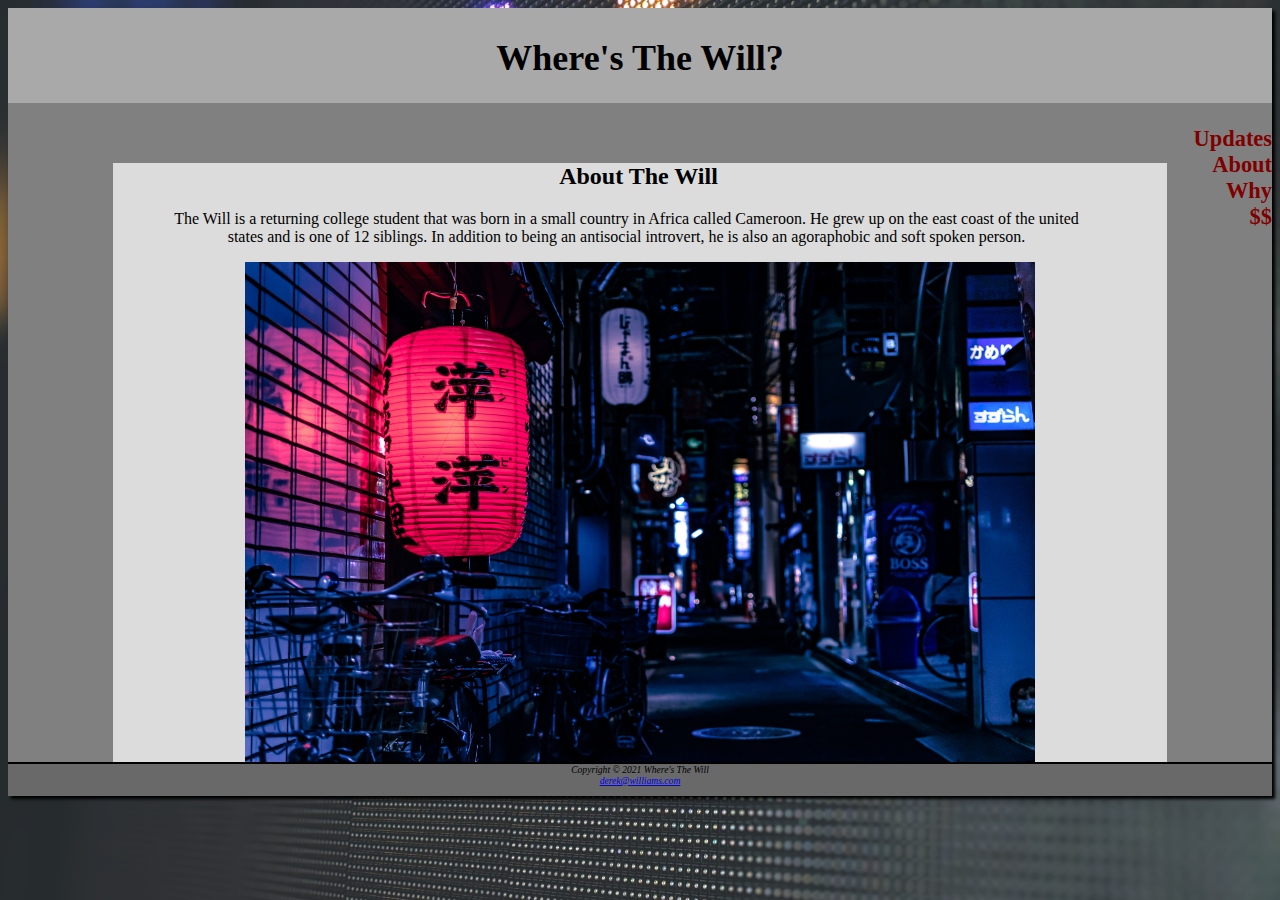
<file: About.html>
<!DOCTYPE html>
<html lang="en">
<head>
<title>Where's The Will? About</title>
<meta charset="utf-8">
<meta name="viewport" content="width=device-width, initial-scale=1.0">
<link href="thewill.css" rel="stylesheet">
<!--[if lt IE 9]>
<script src="http://html5shim.googlecode.com/svn/trunk/html5.js">
</script>
<![endif]-->
</head>
<body>
<div id="wrapper">
  <header>
    <h1>Where's The Will?</h1>
	<nav>
  <ul>
   <li> <a href="index.html">Updates</a> </li>
   <li> <a href="About.html">About</a>  </li>
   <li> <a href="Why.html">Why</a> </li>
   <li> <a href="$$.html">$$</a>  </li>
	</ul>
  </nav>
  </header>
  <main>
    <h2>About The Will</h2>
	<p>The Will is a returning college student that was born in a small country in Africa called Cameroon. He grew up on the east coast of the united states and is one of 12 siblings. In addition to being an antisocial introvert, he is also an agoraphobic and soft spoken person.  </p>
   	<img src="japan.jpg" alt="Japan" width=50% height="500" class="center"></a>
  </main>
  <footer>
Copyright &copy; 2021 Where's The Will<br>
<a href="mailto:derek@williams.com">derek@williams.com</a>
  </footer>
</div>
</body>
</html>
</file>
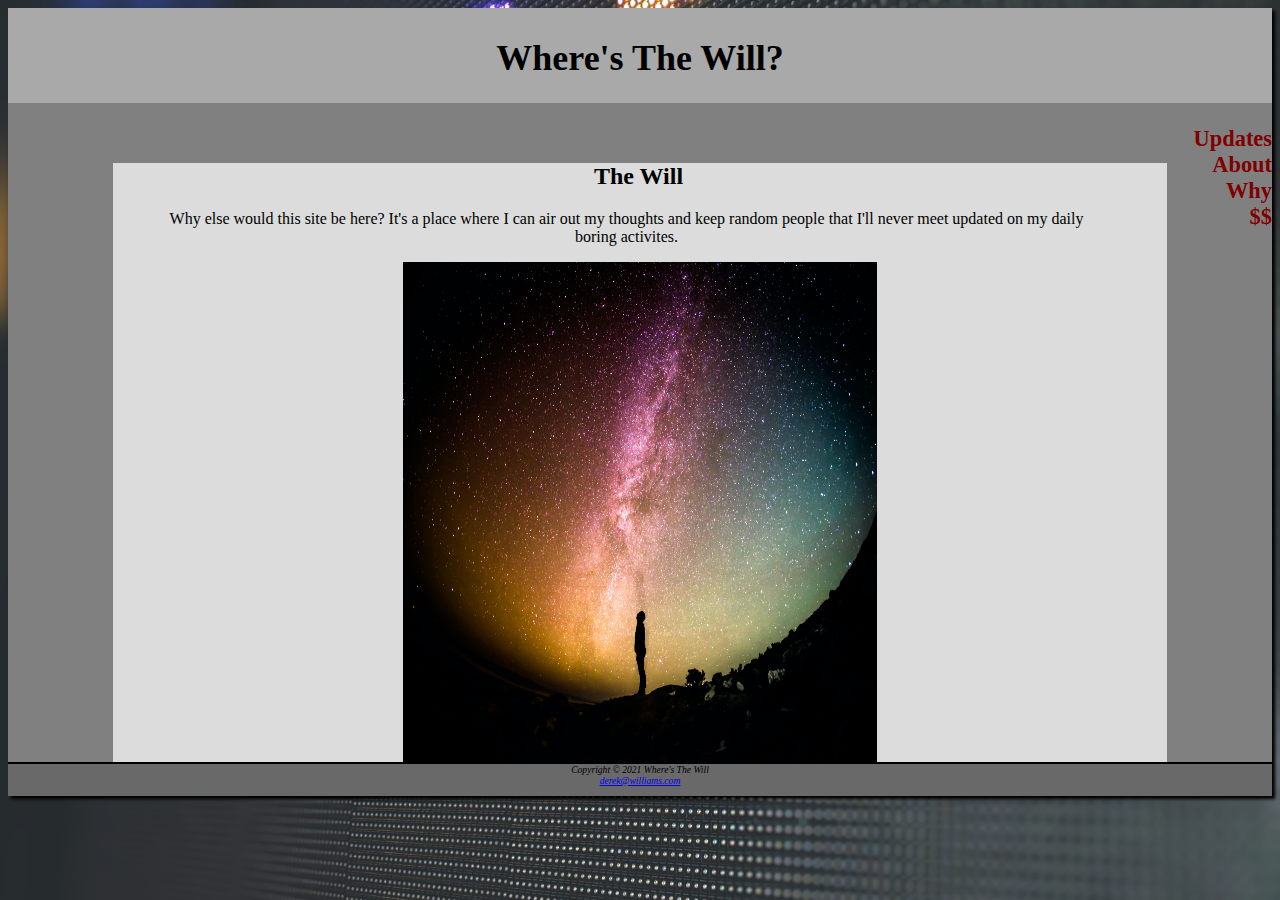
<file: Why.html>
<!DOCTYPE html>
<html lang="en">
<head>
<title>Where's The Will? Music</title>
<meta charset="utf-8">
<meta name="viewport" content="width=device-width, initial-scale=1.0">
<link href="thewill.css" rel="stylesheet">
<!--[if lt IE 9]>
<script src="http://html5shim.googlecode.com/svn/trunk/html5.js">
</script>
<![endif]-->
</head>
<body>
<div id="wrapper">
  <header>
    <h1>Where's The Will?</h1>
	<nav>
  <ul>
   <li> <a href="index.html">Updates</a> </li>
   <li> <a href="About.html">About</a>  </li>
   <li> <a href="Why.html">Why</a> </li>
   <li> <a href="$$.html">$$</a>  </li>
	</ul>
  </nav>
  </header>
  <main>
    <h2>The Will</h2>
	<p>Why else would this site be here? It's a place where I can air out my thoughts and keep random people that I'll never meet updated on my daily boring activites.</p>
	<div class="details">
	<a href="space.jpg"><img src="space.jpg" alt="Space" width="700" height="500"class="center"></a>
	</div>
  </main>
  <footer>
Copyright &copy; 2021 Where's The Will<br>
<a href="mailto:derek@williams.com">derek@williams.com</a>
  </footer>
</div>
</body>
</html>
</file>
<file: thewill.css>
* {
box-sizing: content-box;
}
header, nav, main, footer {
display : block;
}
body {
background-color : #808080;
background-image : url(gameover.jpg);
background-repeat : no-repeat;
background-size : cover;
background-attachment : fixed;
color : #000000;
font-family : Verdana;
}
#wrapper {
background-color : #808080;
margin-left : auto;
margin-right : auto;
margin-bottom : auto;
width : 100%;
min-width : 900px;
max-width : 2560px;
box-shadow : 3px 3px 3px #000000;
}
header {
background-color : #A9A9A9;
height: 85px;
background-repeat: no-repeat;
color : #000000;
text-align : center;
padding-top : 5px;
padding-bottom : 5px;
}
p {text-align: center;}
h1 {
font-size : 2.25em;
}
h2 {
color : #000000;
text-align: center;
}
h3, dt {
color : #000000;
}
h4 {
background-color : #DCDCDC;
font-size : 1.2em;
padding-left : 0.5em;
padding-bottom : 0.25em;
text-transform : uppercase;
}
nav {
font-weight : bold;
text-align : right;
font-size : 1.4em;
padding-top : 0px;
padding-bottom : 5px;
float : right;
width : 180px;
}
nav a {
text-decoration : none;
}
nav a:link {
color : #800000;
}
nav a:visited {
color : #B22222;
}
nav a:hover {
color : #CC9933;
}
nav ul {
list-style-type : none;
padding-left : 0;
}
main {
display : block;
padding-left : 0em;
padding-right : 0em;
padding-bottom : 0em;
display : block;
margin-left : 105px;
margin-right : 105px;
margin-top : 60px;
padding-top : 0;
background-color : #DCDCDC;
}
.details {
padding-left : 20%;
padding-right : 20%;
overflow: auto;
}
img { padding-left: 10px;
	padding-right: 10px;
display: block;
  margin-left: auto;
  margin-right: auto;
  width: 50%}
#mobile {display: none;}
#desktop {display: inline;}
table{width:90%; margin: auto;
border-spacing: 0;
background-color: #000000;}
th, td {padding: 10px;}
tr:nth-of-type(odd) {background-color: #d2B48C; }

form {padding: 2em;}
label {float: left; display: block; text-align: right; width: 8em; padding-right: 1em;}
input, textarea { display: block; margin-bottom: 1em;}
#mySubmit {margin-left: 9.5em;}

@media only screen and (max-width: 1024px) {
	body {margin: 0; background-image: none;}
	#wrapper {width: auto; min-width: 0; margin: 0;
	padding: 0; box-shadow: none;}
	header {border-bottom: 5px solid #fef6c2;}
	h1 {margin-top: 0; margin-bottom: 1em; padding-top: 1em;
	padding-bottom: 1em; font-size: 2.5em; }
	nav {float: none; width: auto; padding-top: 0; margin: 10px; font-size: 1.3em;}
	nav li {display: inline-block;}
	nav a {padding: 1em; width: 8em; font-weight: bold; border-style: none;}
	nav ul { padding: 0; margin: 0;}
	#heroroad, #heromugs, #heroguitar, { padding: 0; margin: 0;}
	main {padding: 0; margin: 0; font-size: 90%;}
}
@media only screen and (max-width: 768px) {
	header { background-image: url(javajammini.jpg);
	height: 128px; }
	h1 { font-size: 2em;
	text-align: center;
	padding-left: 0; }
	nav {margin: 0;}
	nav a {display: block;
	padding: 0.2em;
	width: auto;
	border-bottom: 1px solid #FEF6C2; }
	nav li {display: block;}
	main {padding-top: 1px; }
	h2 { padding: 0.5em 0 0 0.5em;
	margin-right: 0.5em; }
	.details { padding-left: 0; padding-right: 0; }
	#heroroad, #heromugs, #heroguitar { background-image: none; height: auto; }
	.floatleft { padding-left: 0.5em; padding-right: 0.5em; }
	#mobile {display: inline; }
	#desktop { display: none; }
}
footer {
background-color : #696969;
font-size : 0.60em;
font-style : italic;
text-align : center;
padding-bottom : 1em;
border-top : 2px solid #000000;
}
main h2, main h3, main h4, main p, main div, main ul, main dl {
padding-left : 3em;
padding-right : 2em;
}
.floatright {
float : right;
padding-right : 20px;
padding-bottom : 20px;
}
.center {
  display: block;
  margin-left: auto;
  margin-right: auto;
  width: 75%;
}
</file>
